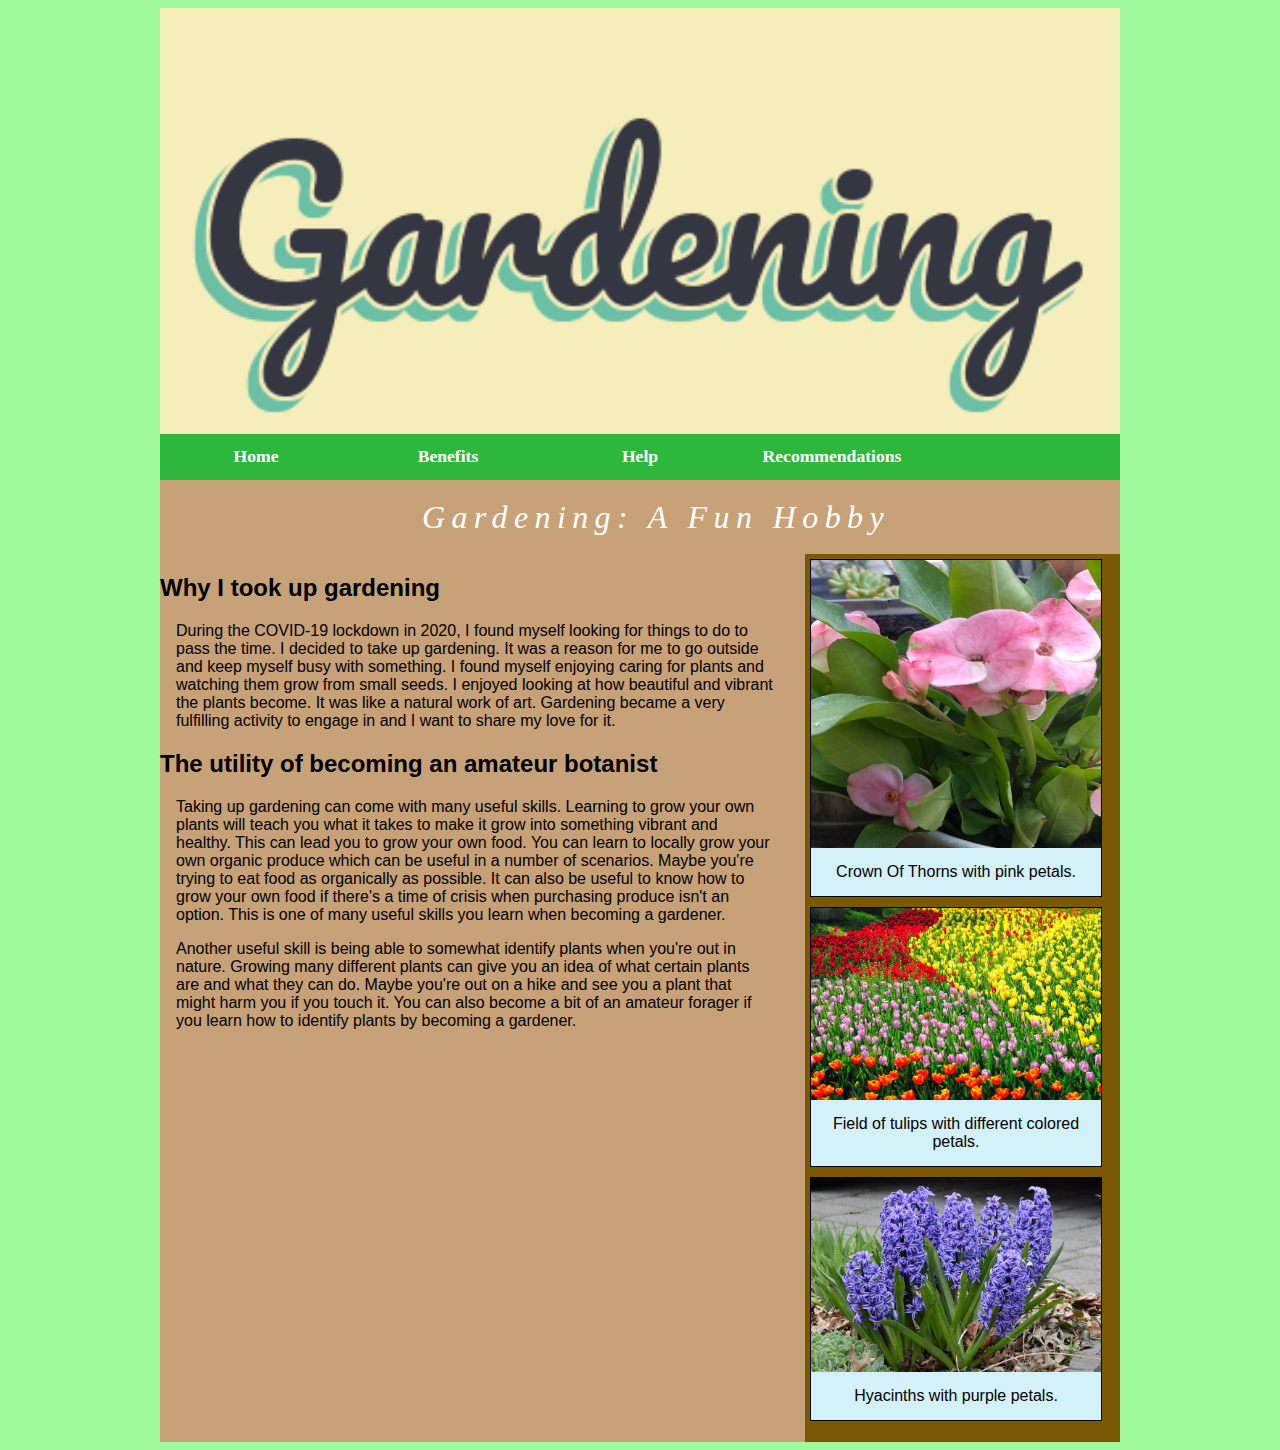
<file: index.html>
<!DOCTYPE html>
<html lang="en">
<head>
	<meta charset="utf-8" />
    <title>Gardening: A Fun Hobby</title>
    <link href="main.css" rel="stylesheet" />
</head>

<body>
	<header>
		<img src="coollogo_com-194862333.png" alt="Gardening Logo" />
		<nav>
			<ul>
				<li><a href="index.html">Home</a></li>
				<li> <a href="benefits.html">Benefits</a></li>
				<li> <a href="help.html">Help</a></li>
				<li> <a href="recommendations.html">Recommendations</a></li>
			</ul>
		</nav>
		<h1>Gardening: A Fun Hobby</h1>
	</header>
	
	<section>
		<article>
			<h2>Why I took up gardening</h2>
			<p>During the COVID-19 lockdown in 2020, I found myself looking for things to do to pass the time. I decided to take up gardening. It was a reason for me to go outside and keep myself busy with something. I found myself enjoying caring for plants and watching them grow from small seeds. I enjoyed looking at how beautiful and vibrant the plants become. It was like a natural work of art. Gardening became a very fulfilling activity to engage in and I want to share my love for it.</p>
		</article>
		
		<article>
			<h2>The utility of becoming an amateur botanist</h2>
			<p>Taking up gardening can come with many useful skills. Learning to grow your own plants will teach you what it takes to make it grow into something vibrant and healthy. This can lead you to grow your own food. You can learn to locally grow your own organic produce which can be useful in a number of scenarios. Maybe you're trying to eat food as organically as possible. It can also be useful to know how to grow your own food if there's a time of crisis when purchasing produce isn't an option. This is one of many useful skills you learn when becoming a gardener.</p>
			<p>Another useful skill is being able to somewhat identify plants when you're out in nature. Growing many different plants can give you an idea of what certain plants are and what they can do. Maybe you're out on a hike and see you a plant that might harm you if you touch it. You can also become a bit of an amateur forager if you learn how to identify plants by becoming a gardener.</p>
		</article>
	</section>
	
<aside>
			<div class="gallery">
				<a target="_blank" href="crownofthorns.jpg">
					<img src="crownofthorns.jpg" alt="Crown of Thorns">
				</a>
				<div class="desc">Crown Of Thorns with pink petals.</div>
			</div>
			
			<div class="gallery">
				<a target="_blank" href="7060136493_c3b2ed1608_c.jpg">
					<img src="7060136493_c3b2ed1608_c.jpg" alt="Tulip field">
				</a>
				<div class="desc">Field of tulips with different colored petals.</div>
			</div>
		
			<div class="gallery">
				<a target="_blank" href="34102139666_92584e873a_c.jpg">
					<img src="34102139666_92584e873a_c.jpg" alt="Hyacinths">
				</a>
				<div class="desc">Hyacinths with purple petals.</div>
			</div>
</aside>
</body>
</html>
</file>
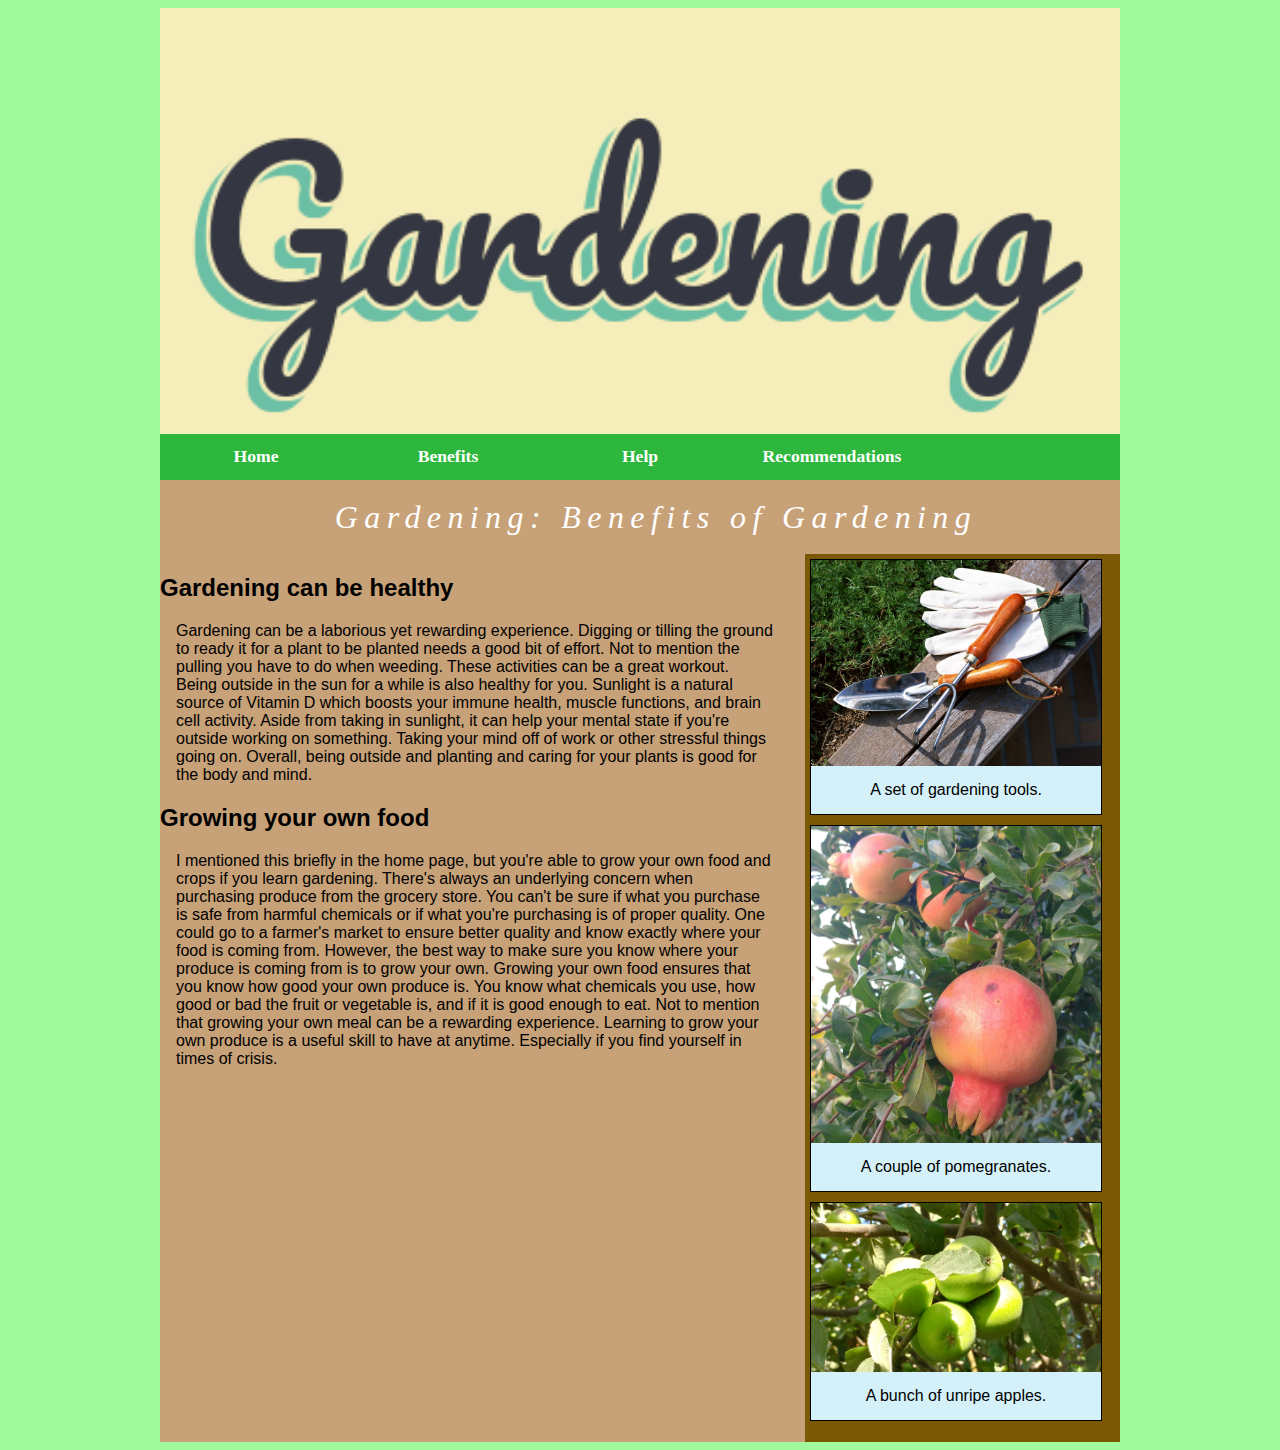
<file: benefits.html>
<!DOCTYPE html>
<html lang="en">
<head>
	<meta charset="utf-8" />
    <title>Gardening: Benefits of Gardening</title>
    <link href="main.css" rel="stylesheet" />
</head>

<body>
	<header>
		<img src="coollogo_com-194862333.png" alt="Gardening Logo" />
		<nav>
			<ul>
				<li><a href="index.html">Home</a></li>
				<li> <a href="benefits.html">Benefits</a></li>
				<li> <a href="help.html">Help</a></li>
				<li> <a href="recommendations.html">Recommendations</a></li>
			</ul>
		</nav>
		<h1>Gardening: Benefits of Gardening</h1>
	</header>
	
	<section>
		<article>
			<h2>Gardening can be healthy</h2>
			<p>Gardening can be a laborious yet rewarding experience. Digging or tilling the ground to ready it for a plant to be planted needs a good bit of effort. Not to mention the pulling you have to do when weeding. These activities can be a great workout. Being outside in the sun for a while is also healthy for you. Sunlight is a natural source of Vitamin D which boosts your immune health, muscle functions, and brain cell activity. Aside from taking in sunlight, it can help your mental state if you're outside working on something. Taking your mind off of work or other stressful things going
			on. Overall, being outside and planting and caring for your plants is good for the body and mind.</p>
		</article>
		
		<article>
			<h2>Growing your own food</h2>
			<p>I mentioned this briefly in the home page, but you're able to grow your own food and crops if you learn gardening. There's always an underlying concern when purchasing produce from the grocery store. You can't be sure if what you purchase is safe from harmful chemicals or if what you're purchasing is of proper quality. One could go to a farmer's market to ensure better quality and know exactly where your food is coming from. However, the best way to make sure you know where your produce is coming from is to grow your own. Growing your own food ensures that you know how good your own produce is. You know what chemicals you use, how good or bad the fruit or vegetable is, and if it is good enough to eat. Not to mention that growing your own meal can be a rewarding experience. Learning to grow your own produce is a useful skill to have at anytime. Especially if you find yourself in times of crisis.</p>
		</article>
	</section>
	
<aside>
			<div class="gallery">
				<a target="_blank" href="pu2332820-image-kwvwliht.jpg">
					<img src="pu2332820-image-kwvwliht.jpg" alt="Gardening tools">
				</a>
				<div class="desc">A set of gardening tools.</div>
			</div>
			
			<div class="gallery">
				<a target="_blank" href="pomegranates.jpg">
					<img src="pomegranates.jpg" alt="Pomegranates">
				</a>
				<div class="desc">A couple of pomegranates.</div>
			</div>
		
			<div class="gallery">
				<a target="_blank" href="unripeapples.jpg">
					<img src="unripeapples.jpg" alt="Apples">
				</a>
				<div class="desc">A bunch of unripe apples.</div>
			</div>
</aside>
</body>
</html>
</file>
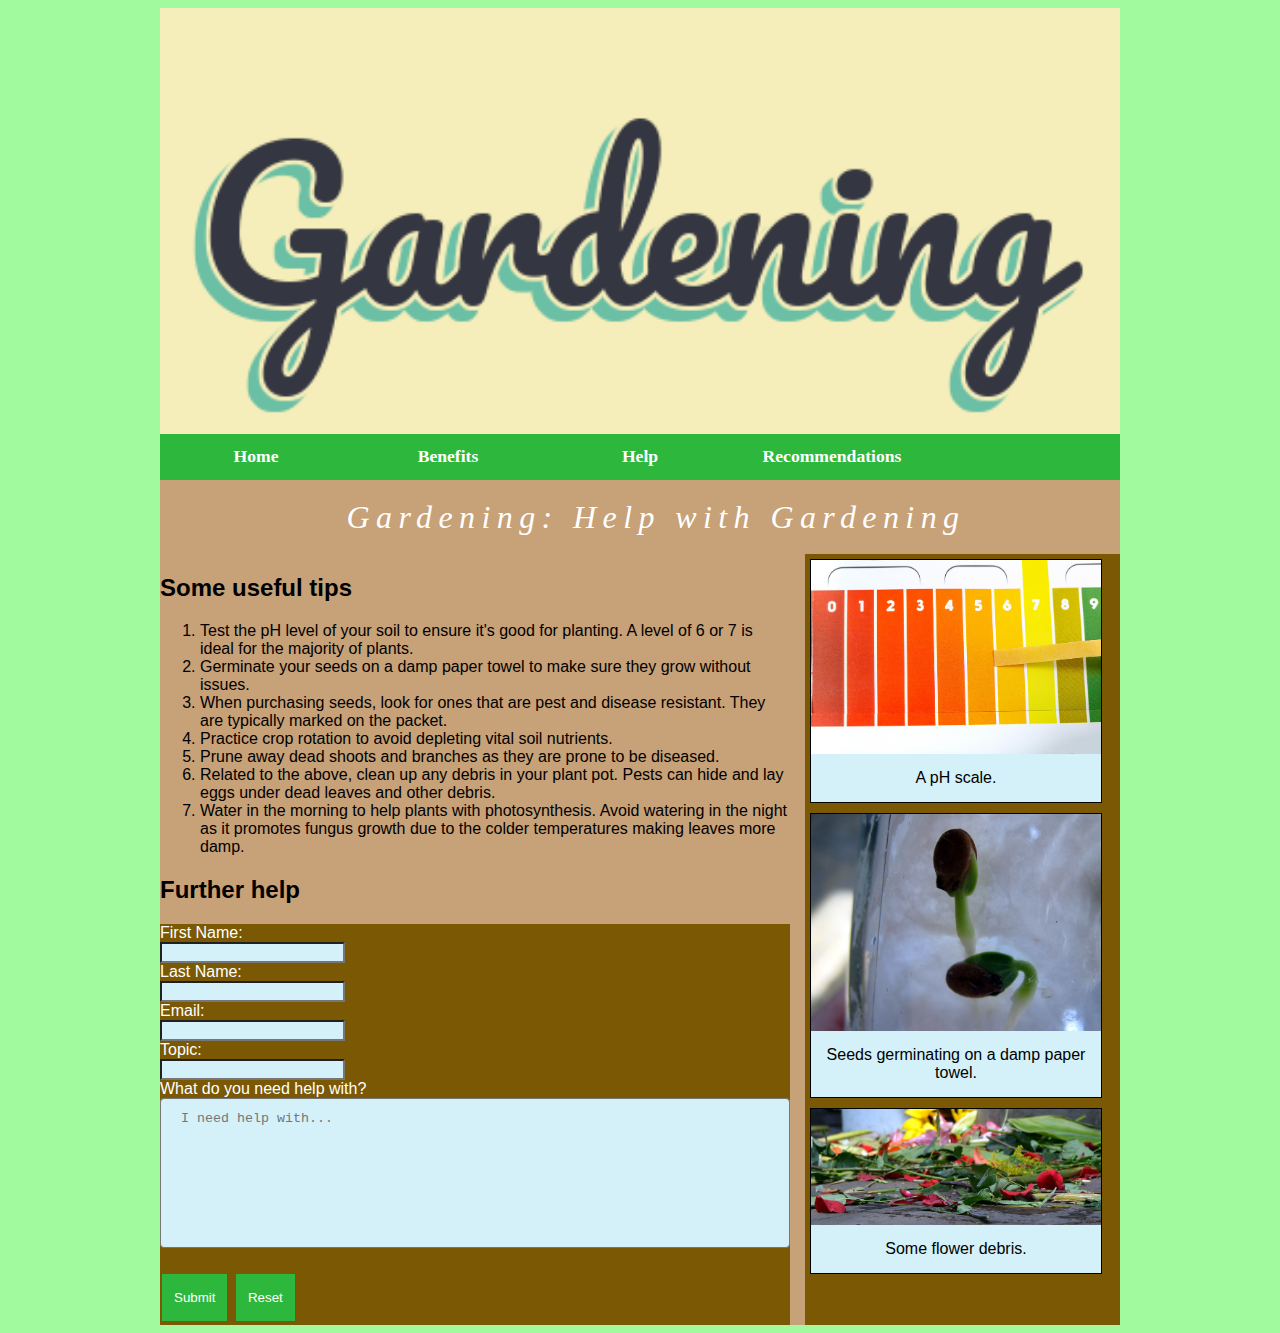
<file: help.html>
<!DOCTYPE html>
<html lang="en">
<head>
	<meta charset="utf-8" />
    <title>Gardening: Help with Gardening</title>
    <link href="main.css" rel="stylesheet" />
</head>

<body>
	<header>
		<img src="coollogo_com-194862333.png" alt="Gardening Logo" />
		<nav>
			<ul>
				<li><a href="index.html">Home</a></li>
				<li> <a href="benefits.html">Benefits</a></li>
				<li> <a href="help.html">Help</a></li>
				<li> <a href="recommendations.html">Recommendations</a></li>
			</ul>
		</nav>
		<h1>Gardening: Help with Gardening</h1>
	</header>
	
	<section>
		<article>
			<h2>Some useful tips</h2>
			<ol>
				<li>Test the pH level of your soil to ensure it's good for planting. A level of 6 or 7 is ideal for the majority of plants.</li>
				<li>Germinate your seeds on a damp paper towel to make sure they grow without issues.</li>
				<li>When purchasing seeds, look for ones that are pest and disease resistant. They are typically marked on the packet.</li>
				<li>Practice crop rotation to avoid depleting vital soil nutrients.</li>
				<li>Prune away dead shoots and branches as they are prone to be diseased.</li>
				<li>Related to the above, clean up any debris in your plant pot. Pests can hide and lay eggs under dead leaves and other debris.</li>
				<li>Water in the morning to help plants with photosynthesis. Avoid watering in the night as it promotes fungus growth due to the colder temperatures making leaves more damp.</li>
			</ol>
		</article>
		
		<article>
			<h2>Further help</h2>
			<form action="mailto:jcjrgm@gmail.com">
				<label for="fname">First Name:</label><br>
				<input type="text" id="fname" name="fname"><br>
				<label for="lname">Last Name:</label><br>
				<input type="text" id="lname" name="lname"><br>
				<label for="email">Email:</label><br>
				<input type="text" id="email" name="email"><br>
				<label for="topic">Topic:</label><br>
				<input type="text" id="topic" name="topic"><br>
				<label for="issue">What do you need help with?</label><br>
				<textarea id="issue" name="issue" placeholder="I need help with..."></textarea><br><br>
				<input type="submit" value="Submit">
				<input type="reset" value="Reset">
			</form>
		</article>
	</section>
	
<aside>
			<div class="gallery">
				<a target="_blank" href="49499788766_4f543277ed_c.jpg">
					<img src="49499788766_4f543277ed_c.jpg" alt="pH scale">
				</a>
				<div class="desc">A pH scale.</div>
			</div>
			
			<div class="gallery">
				<a target="_blank" href="4775318071_e225cc622b_c.jpg">
					<img src="4775318071_e225cc622b_c.jpg" alt="Germination">
				</a>
				<div class="desc">Seeds germinating on a damp paper towel.</div>
			</div>
		
			<div class="gallery">
				<a target="_blank" href="13987637466_67c732b024_c.jpg">
					<img src="13987637466_67c732b024_c.jpg" alt="Flower debris">
				</a>
				<div class="desc">Some flower debris.</div>
			</div>
</aside>
</body>
</html>
</file>
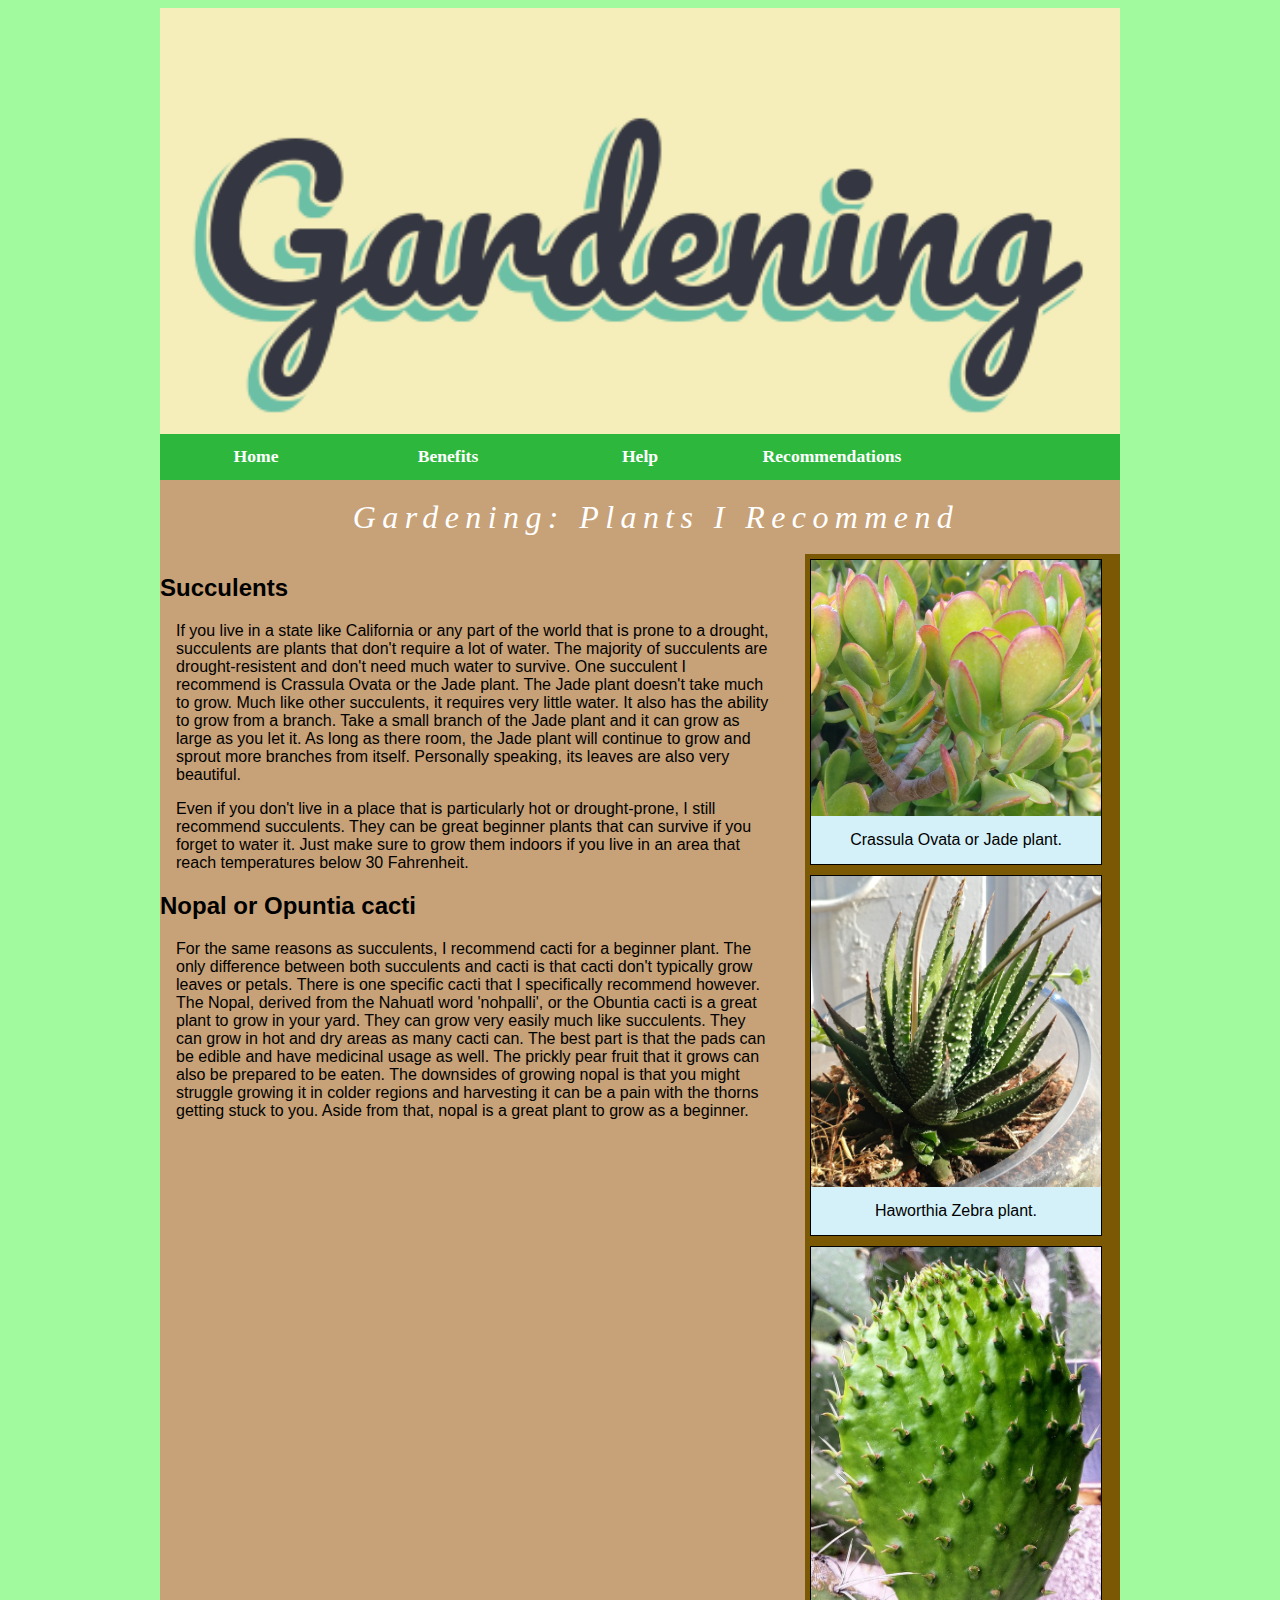
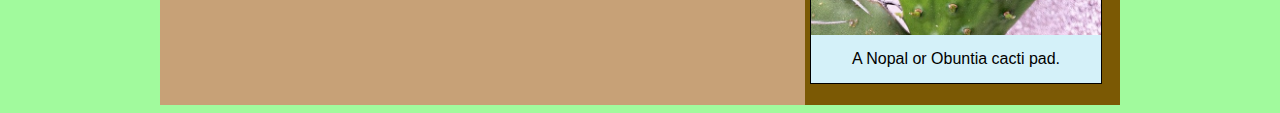
<file: recommendations.html>
<!DOCTYPE html>
<html lang="en">
<head>
	<meta charset="utf-8" />
    <title>Gardening: Plants I Recommend</title>
    <link href="main.css" rel="stylesheet" />
</head>

<body>
	<header>
		<img src="coollogo_com-194862333.png" alt="Gardening Logo" />
		<nav>
			<ul>
				<li><a href="index.html">Home</a></li>
				<li> <a href="benefits.html">Benefits</a></li>
				<li> <a href="help.html">Help</a></li>
				<li> <a href="recommendations.html">Recommendations</a></li>
			</ul>
		</nav>
		<h1>Gardening: Plants I Recommend</h1>
	</header>
	
	<section>
		<article>
			<h2>Succulents</h2>
			<p>If you live in a state like California or any part of the world that is prone to a drought, succulents are plants that don't require a lot of water. The majority of succulents are drought-resistent and don't need much water to survive. One succulent I recommend is Crassula Ovata or the Jade plant. The Jade plant doesn't take much to grow. Much like other succulents, it requires very little water. It also has the ability to grow from a branch. Take a small branch of the Jade plant and it can grow as large as you let it. As long as there room, the Jade plant will continue to grow and sprout more branches from itself. Personally speaking, its leaves are also very beautiful.</p>
			<p>Even if you don't live in a place that is particularly hot or drought-prone, I still recommend succulents. They can be great beginner plants that can survive if you forget to water it. Just make sure to grow them indoors if you live in an area that reach temperatures below 30 Fahrenheit.</p>
		</article>
		
		<article>
			<h2>Nopal or Opuntia cacti</h2>
			<p>For the same reasons as succulents, I recommend cacti for a beginner plant. The only difference between both succulents and cacti is that cacti don't typically grow leaves or petals. There is one specific cacti that I specifically recommend however. The Nopal, derived from the Nahuatl word 'nohpalli', or the Obuntia cacti is a great plant to grow in your yard. They can grow very easily much like succulents. They can grow in hot and dry areas as many cacti can. The best part is that the pads can be edible and have medicinal usage as well. The prickly pear fruit that it grows can also be prepared to be eaten. The downsides of growing nopal is that you might struggle growing it in colder regions and harvesting it can be a pain with the thorns getting stuck to you. Aside from that, nopal is a great plant to grow as a beginner.</p>
		</article>
	</section>
	
<aside>
			<div class="gallery">
				<a target="_blank" href="crassulaovata.jpg">
					<img src="crassulaovata.jpg" alt="Jade Plant">
				</a>
				<div class="desc">Crassula Ovata or Jade plant.</div>
			</div>
			
			<div class="gallery">
				<a target="_blank" href="haworthiazebra.jpg">
					<img src="haworthiazebra.jpg" alt="Haworthia Zebra">
				</a>
				<div class="desc">Haworthia Zebra plant.</div>
			</div>
		
			<div class="gallery">
				<a target="_blank" href="33855158143_90d71fa969_c.jpg">
					<img src="33855158143_90d71fa969_c.jpg" alt="Nopal">
				</a>
				<div class="desc">A Nopal or Obuntia cacti pad.</div>
			</div>
</aside>
</body>
</html>
</file>
<file: main.css>
@charset "utf-8";

html {
   background-color: #a1fa9d;
}

body {
	display: grid;
	grid-template-columns: 2fr 1fr;
	grid-template-areas: "header"
						 "articles aside";
	grid-column-gap: 15px;
	margin-left: auto;
	margin-right: auto;
	width: 95%;
	max-width: 960px;
	min-width: 640px;
	background-color: #c7a177;
	font-family: "Helvetica", "Calibri", "Palatino Linotype";  
}

body > header {
	grid-row: 1;
	grid-column: 1/-1;
}

body > header > img {
	display: block;
	width: 100%;
}

body > header > nav li {
   width: 20%;
}

nav > ul {
	background-color: #2db83d;
	list-style-type: none;
	padding: 0;
	margin: 0;
	overflow: hidden;
}

nav > ul > li {
	float: left;
}

nav > ul > li a {
	display: block;
	color: white;
	font: bold 1.1em/1.0em Calibri;
	text-align: center;
	padding: 14px 16px;
	text-decoration: none;
}

nav > ul > li a:hover {
	background-color: #0FA33E
} 

h1 {
	text-indent: 1em;
}

body > header > h1 {
	font: italic 2.0em/1.0em Palatino Linotype;
	letter-spacing: 0.2em;
	text-align: center;
	color: white;
}

p {
	margin: 1em;
	font-size: 1.0em;
}

img {
	width: 100%;
	display: block;
}

aside {
	background-color: #7b5904;
	padding-bottom: 1em;
}

textarea {
  width: 100%;
  height: 150px;
  padding: 12px 20px;
  box-sizing: border-box;
  border-radius: 4px;
  resize: none;
}

input[type=submit], input[type=reset] {
	background-color: #2db83d;
	color: white;
	border: none;
	padding: 16px 12px;
	margin: 4px 2px;
	cursor: pointer;
}

form {
	background-color: #7b5904;
	color: white;
}

form > textarea {
	background-color: #d4f1f9;
}

form > input {
	background-color: #d4f1f9;
}

div.gallery {
	margin: 5px;
	border: 1px solid #000;
	float: left;
	width: 290px;
}

div.gallery img {
	width: 100%;
	height: auto;
}

div.desc {
	padding: 15px;
	text-align: center;
	color: black;
	background-color: #d4f1f9;
}
</file>
